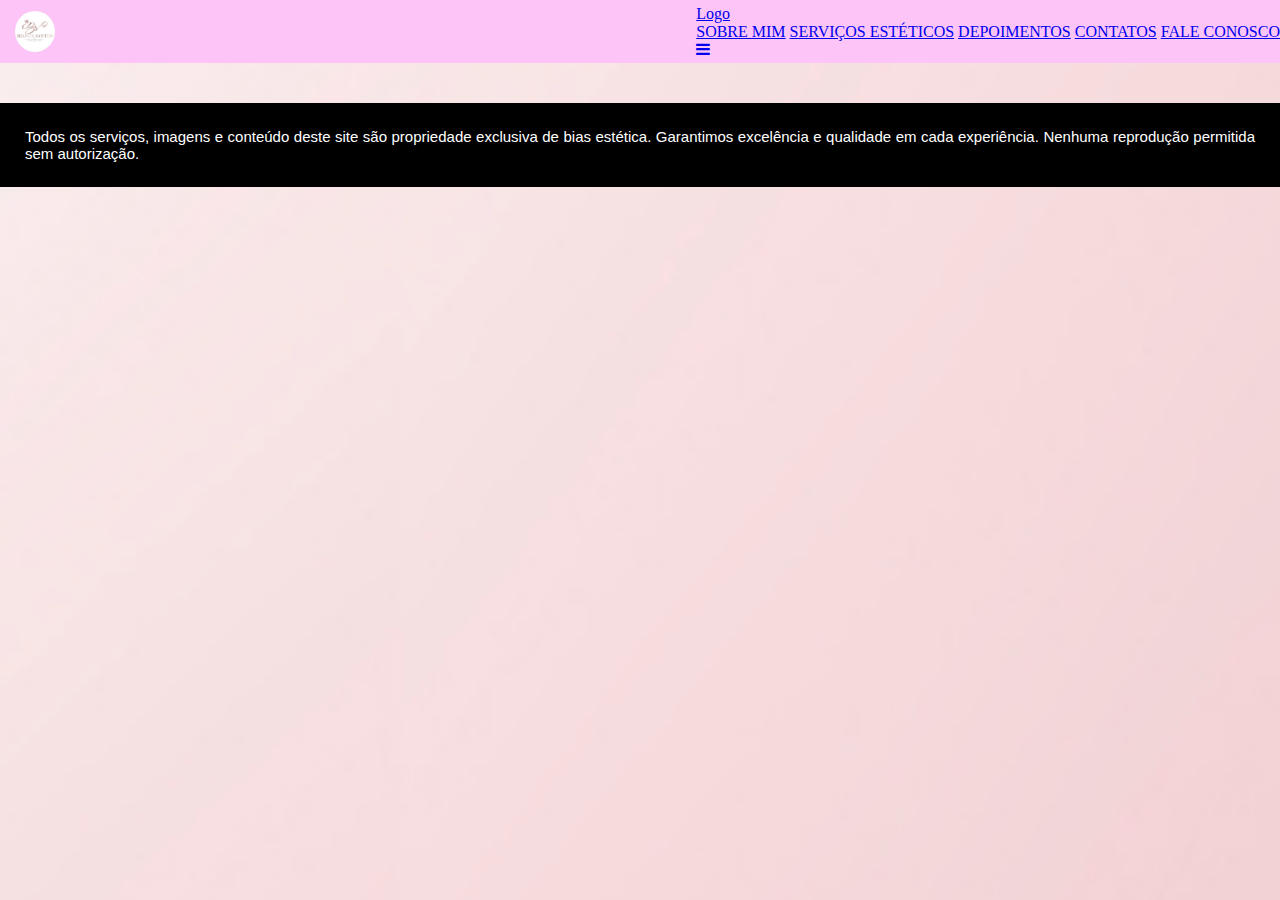
<file: menu-aberto.html>
<!DOCTYPE html>
<html lang="pt-br">
<head>
    <meta charset="UTF-8">
    <meta name="viewport" content="width=device-width, initial-scale=1.0">
    <link rel="stylesheet" href="css/retrato-tela-principal.css">
    <link rel="shortcut icon" href="img/favicon-logo.ico" type="image/x-icon">
    <link rel="stylesheet" href="https://cdnjs.cloudflare.com/ajax/libs/font-awesome/4.7.0/css/font-awesome.min.css">
    <title>Bias estética</title>
</head>
<body>
    
   
    
    <header class="cabecalho">
        
        <img class="logo" src="img/WhatsApp Image 2024-01-04 at 22.48.54.jpeg" alt="logo"> 
        <!-- <img class="menu-burguer" src="img/menu burguer.png" alt="menu">  -->
        
        <!--logo-->
        <!-- ************************************************************** -->


        <!-- Top Navigation Menu -->
<div class="topnav">
    <a href="#home" class="active">Logo</a>
    <!-- Navigation links (hidden by default) -->
    <div id="myLinks">
      <a href="#">SOBRE MIM</a>
      <a href="#">SERVIÇOS ESTÉTICOS</a>
      <a href="#">DEPOIMENTOS</a>
      <a href="#">CONTATOS</a>
      <a href="#">FALE CONOSCO</a>
    </div>
    <!-- "Hamburger menu" / "Bar icon" to toggle the navigation links -->
    <a href="javascript:void(0);" class="icon" onclick="myFunction()">
      <i class="fa fa-bars"></i>
    </a>
  </div>

  <!-- ************************************************************************* -->
    

</header> <!-- cabecalho -->
    


        
            <footer>
                <p>Todos os serviços, imagens e conteúdo deste site são propriedade exclusiva de bias estética. Garantimos excelência e qualidade em cada experiência. Nenhuma reprodução permitida sem autorização.</p>
            </footer>
        
        
    </section> <!--container -->
    <script src="js/script.js"></script>
</body>
</html>
</file>
<file: css/retrato-tela-principal.css>
@charset "UTF-8";

* {
    margin: 0;
    padding: 0;
    box-sizing: border-box;
}


html, body {
    width: 100%;
    margin: 0;
    padding: 0;
    box-sizing: border-box;
    width: 100%;
    height: 100%;
    background-image: url(../img/background.png);
    background-size: cover; /* Ajuste conforme necessário */
    background-repeat: repeat-y;
    
    
    
}

.container {
    width: 100%;
    height: auto;
    position: absolute;
    overflow: hidden;
    
}

header {
    
    width: 100%;
    height: 63px;
    background-color: #fdc5f7;
    position: relative;
    margin: 0 auto;
    display: flex; /* Adicione esta propriedade para usar o modelo de layout flexível */
    justify-content: space-between; /* Distribui o espaço entre os elementos flexíveis */
    align-items: center; /* Centraliza os itens verticalmente */
}
/* ************************************************************************************************  */

menu {
    display: none; 
    position: fixed; /* Torna o menu fixo na tela */
    margin-top: 60px;
    top: 0;
    left: 0;
    width: 100%;
    height: 100%;
    z-index: 1000; /* Valor alto para sobrepor outros elementos */
    background-image: linear-gradient(to right, pink, rgb(208, 124, 198));

}





#burguer span {
    margin-right: 15px;
    font-size: 45px;
    
    
}

#burguer:hover + menu {
    opacity: 1;
    transform: translateY(0);
  }


menu ul {
    list-style: none;
    width: 100%;
    position: relative;
    margin-top: 50px;
    

}



menu ul li a {
    color: rgb(69, 67, 67);
    display: block;
    width: 100%;
    height: 100%;
    padding: 30px;
    text-decoration: none;
    list-style: none;
    font-size: 20px;
    text-align: center;
    font-weight: 400;
    font-style: normal;
    font-family: "Salsa", cursive;
    
    }



/* **************************************************************************************************  */

.logo {
    margin-left: 15px;
    width: 40px;
    border-radius: 50%;
    
}

.img-top img {
    background-size: cover;
    max-width: 100%;
    height: auto;
    position: relative;
    margin: 0px auto;
    display: block;
    
    
}

.container .sobre-mim, .servicos-esteticos, 
.depoimentos, .rede-social, .duvidas {
    position: relative;
    margin-top: 24px;
    color: #000;
    text-align: center;
    font-size: 20px;
    font-style: normal;
    font-weight: 700;
    line-height: normal;
    letter-spacing: -0.27px;
    font-family: 'Segoe UI', Tahoma, Geneva, Verdana, sans-serif;
    
}

.sobre-mim p, .servicos-esteticos p {
    margin: 14px auto;
    padding: 0 10px;
    width: 100%;
    color: #000;
    font-family: Open Sans;
    font-size: 16px;
    font-style: normal;
    font-weight: 300;
    line-height: 138.5%; /* 18.005px */
    letter-spacing: 0.65px;
    text-align: justify;
}

.avatar img {
    position: relative;
    width: 140px;
    margin: 30px auto;
    display: block;
    
    
}

.servicos-esteticos img {
    padding: 0 10px;
    margin-top:35px;
    position: relative;
    width: 498px;
    max-width: 100%;
    height: 234px;
    border-radius: 5%;
    
}

.servicos-esteticos h4 {
    margin-top:7px ;
}

.depoimentos-clientes {
    margin-top: 50px;
}

.rede-social h2 {
    margin-top: 50px;
}

.rede-social p {
    font-weight: normal;
    padding: 10px;
}



.icones-rede-social {
    text-align: center; /* Centraliza os ícones horizontalmente (opcional) */
}

.rede-social p {
    font-weight: normal;
}

.icones-rede-social .icon1,
.icones-rede-social .icon2 {
    display: inline-block;
    margin: 30px 40px; /* Adicione margem direita para espaço entre os ícones (opcional) */
}

.icones-rede-social img {
    width: 60px;
}

.duvidas {
    margin-top: 5px;
    
}

.duvidas h2 {
    margin-bottom: 30px;
}

.duvidas h4 {
    padding: 10px;
}

.duvida1, .duvida3 {
    background-color: rgb(239, 152, 166);
    border: 5px solid black;
    padding: 10px;
    
}

.duvida1, .duvida2, 
.duvida3, .duvida4 {
    border: 2px solid black;
    padding: 10px;
}

.duvidas h3 {
    margin-top: 30px;
}



.duvidas p {
    
    margin: 20px 15px;
    font-weight: normal;
}





.botao {
    width: 270px;
    height: 55px;
    background-color: #25d366;
    border-radius: 35px;
    border: 1px solid rgb(4, 89, 18);
    margin: 40px auto;
    
}

.botao img {
    width: 40px;
    margin: 5px 10px; /* Ajuste conforme necessário */
    padding: 5px;
    position: absolute;
    
    

}

.botao p {
    font-weight: 600;
    font-family: 'Segoe UI', Tahoma, Geneva, Verdana, sans-serif;
    font-size: 18px;
    margin: 13px 68px;
    vertical-align: middle;
    align-self:center ;
    position: relative;
    color: white;
    width: 100%;
    
    
}

.botao-zap a {
    text-decoration: none;
}

footer {
    width: 100%;
    margin-top: 40px;
    padding: 15px;
    bottom: 0; /* Fixa o rodapé na parte inferior da página */
    background-color: black;
}

footer p {
    padding: 10px;
    font-size: 15px;
    color: white;
    text-align: justify;
    font-family: Arial, Helvetica, sans-serif;
    margin: 0; /* Remova a margem padrão do parágrafo */
}

#btnVoltarTopo {
    display: none;
    position: fixed;
    bottom: 20px;
    right: 20px;
    background-color: #b810b5;
    color: white;
    border: none;
    border-radius: 5px;
    padding: 10px;
    cursor: pointer;
}
</file>
